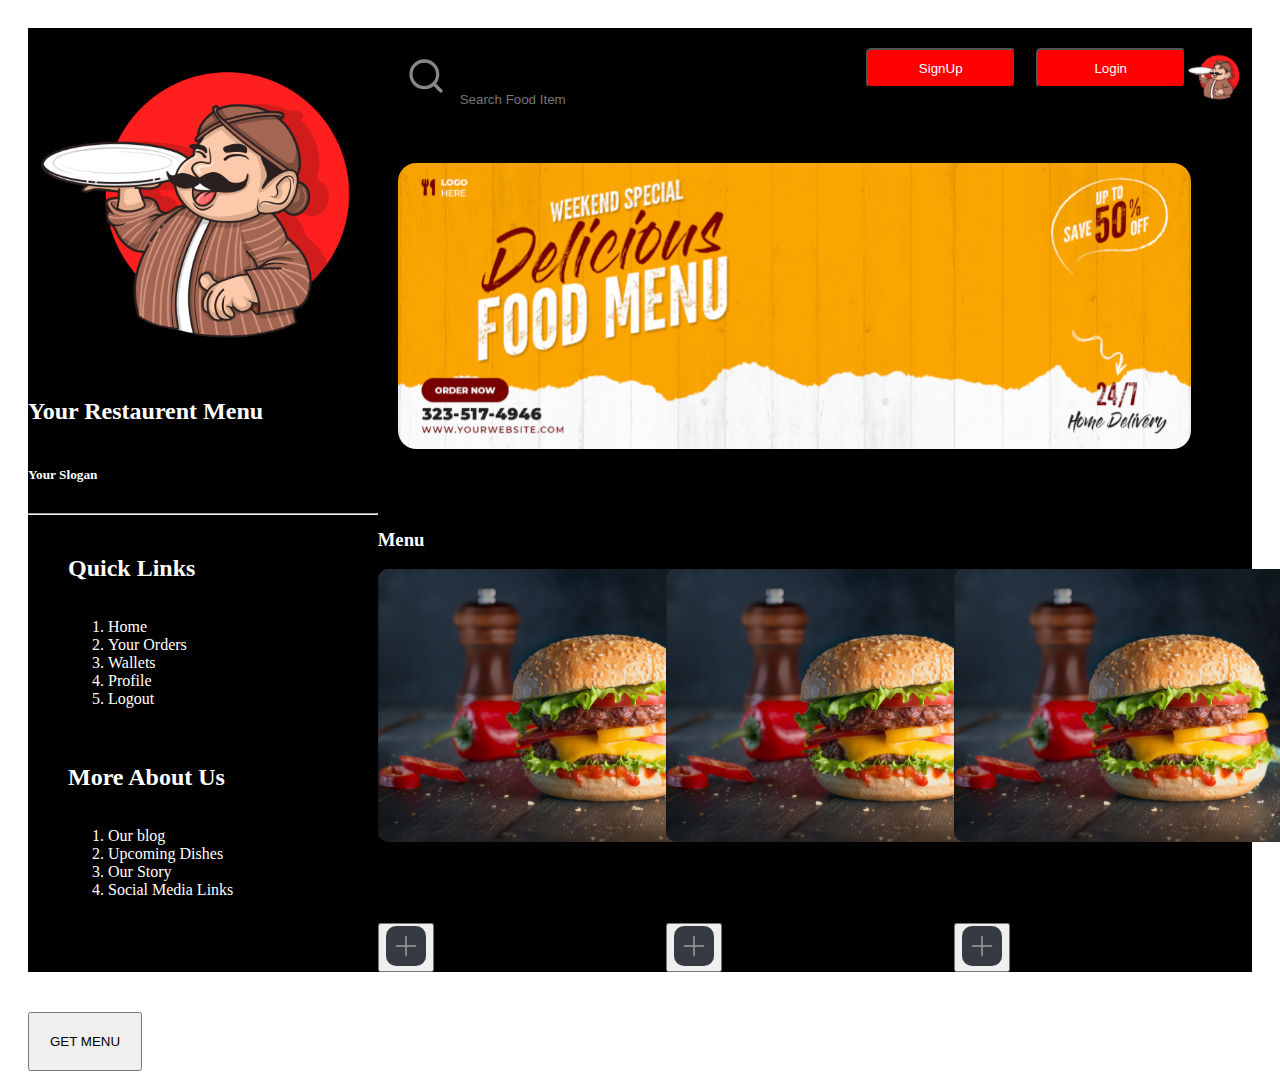
<file: index.html>
<!DOCTYPE html>
<html lang="en">
  <head>
    <meta charset="UTF-8" />
    <meta name="viewport" content="width=device-width, initial-scale=1.0" />
    <title>Document</title>
    <link rel="stylesheet" href="style.css" />
    <link
      href="https://cdn.jsdelivr.net/npm/bootstrap@5.0.2/dist/css/bootstrap.min.css"
      rel="stylesheet"
      integrity="sha384-EVSTQN3/azprG1Anm3QDgpJLIm9Nao0Yz1ztcQTwFspd3yD65VohhpuuCOmLASjC"
      crossorigin="anonymous"
    />
  </head>
  <body>
   
    <div class="bg-conatiner">
      <div class="left-container">
        <div class="left-container-1">
          <img
            src="./file/—Pngtree—javanese character with blangkon holding_8999487 1.svg"
          />
          <h2 class="d-flex justify-content-center">Your Restaurent Menu</h2>
          <h5 class="d-flex justify-content-center text-danger">Your Slogan</h5>
        </div>
        <hr class="text-success" />

        <div class="left-container-2">
          <h2>Quick Links</h2>
          <ol>
            <li>
              <a href="#" class="text-white text-decoration-none">Home </a>
            </li>
            <li>
              <a href="#" class="text-white text-decoration-none"
                >Your Orders
              </a>
            </li>

            <li>
              <a href="#" class="text-white text-decoration-none">Wallets </a>
            </li>
            <li>
              <a href="#" class="text-white text-decoration-none">Profile </a>
            </li>
            <li>
              <a href="#" class="text-white text-decoration-none">Logout </a>
            </li>
          </ol>
        </div>
        <div class="left-container-3">
          <h2>More About Us</h2>
          <ol>
            <li>
              <a href="#" class="text-white text-decoration-none">Our blog </a>
            </li>
            <li>
              <a href="#" class="text-white text-decoration-none"
                >Upcoming Dishes
              </a>
            </li>
            <li>
              <a href="#" class="text-white text-decoration-none">Our Story </a>
            </li>
            <li>
              <a href="#" class="text-white text-decoration-none"
                >Social Media Links
              </a>
            </li>
          </ol>
        </div>
      </div>
      <div class="right-container">
        <div class="right-container-1">
          <div class="search-container">
            <img src="./file/search 1.svg" class="search-img" />
            <input type="text" name="search" placeholder="Search Food Item" />
          </div>

          <button class="login-button">SignUp</button>
          <button class="login-button">Login</button>
          <img src="./file/—Pngtree—javanese character with blangkon holding_8999487 2.svg">
        </div>
        <div class="right-container-2">
            <img src="./file/Screenshot 2023-07-14 at 11.14 1.svg"  class="right-container-2-img">
        </div>
        <h3 class="text-white p-3 "><a href="./index2.html" class="color-white text-decoration-none">Menu</a></h3>
        <div class="right-container-3 ">
            <div class="card bg-dark  p-2 m-2" style="width: 18rem;">
                <img src="./file/rger 1.svg" class="card-img-top" alt="...">
                <div class="card-body d-flex  justify-content-between bg-dark text-white">
                  <h5 class="card-title">Burger <br>$5.99/-</h5>
                  <!-- <p class="card-text">Some quick example text to build on the card title and make up the bulk of the card's content.</p> -->
                 <button class="border-none bg-dark"><img src="./file/Group 3.svg"></button>
                </div>
              </div>
              <div class="card bg-dark p-2 m-2" style="width: 18rem;">
                <img src="./file/rger 1.svg" class="card-img-top" alt="...">
                <div class="card-body d-flex  justify-content-between bg-dark text-white">
                  <h5 class="card-title">Burger <br>$5.99/-</h5>
                  <!-- <p class="card-text">Some quick example text to build on the card title and make up the bulk of the card's content.</p> -->
                 <button class="border-none bg-dark"><img src="./file/Group 3.svg"></button>
                </div>
              </div>
              <div class="card bg-dark p-2 m-2" style="width: 18rem;">
                <img src="./file/rger 1.svg" class="card-img-top" alt="...">
                <div class="card-body d-flex  justify-content-between bg-dark text-white">
                  <h5 class="card-title">Burger <br>$5.99/-</h5>
                  <!-- <p class="card-text">Some quick example text to build on the card title and make up the bulk of the card's content.</p> -->
                 <button class="border-none bg-dark"><img src="./file/Group 3.svg"></button>
                </div>
              </div>


        </div>
      </div>
    </div>
   
        <!-- <div class="row">
            <div class="col-12 col-lg-4 ">
                <h3 id="mydata"></h2>
        </div> -->
        <button id="mydata" onclick="getmenu()">GET MENU</button>
    </div>
    <script src="./style.js"></script>
    <script
      src="https://cdn.jsdelivr.net/npm/@popperjs/core@2.9.2/dist/umd/popper.min.js"
      integrity="sha384-IQsoLXl5PILFhosVNubq5LC7Qb9DXgDA9i+tQ8Zj3iwWAwPtgFTxbJ8NT4GN1R8p"
      crossorigin="anonymous"
    ></script>
    <script
      src="https://cdn.jsdelivr.net/npm/bootstrap@5.0.2/dist/js/bootstrap.min.js"
      integrity="sha384-cVKIPhGWiC2Al4u+LWgxfKTRIcfu0JTxR+EQDz/bgldoEyl4H0zUF0QKbrJ0EcQF"
      crossorigin="anonymous"
    ></script>
  </body>
</html>
</file>
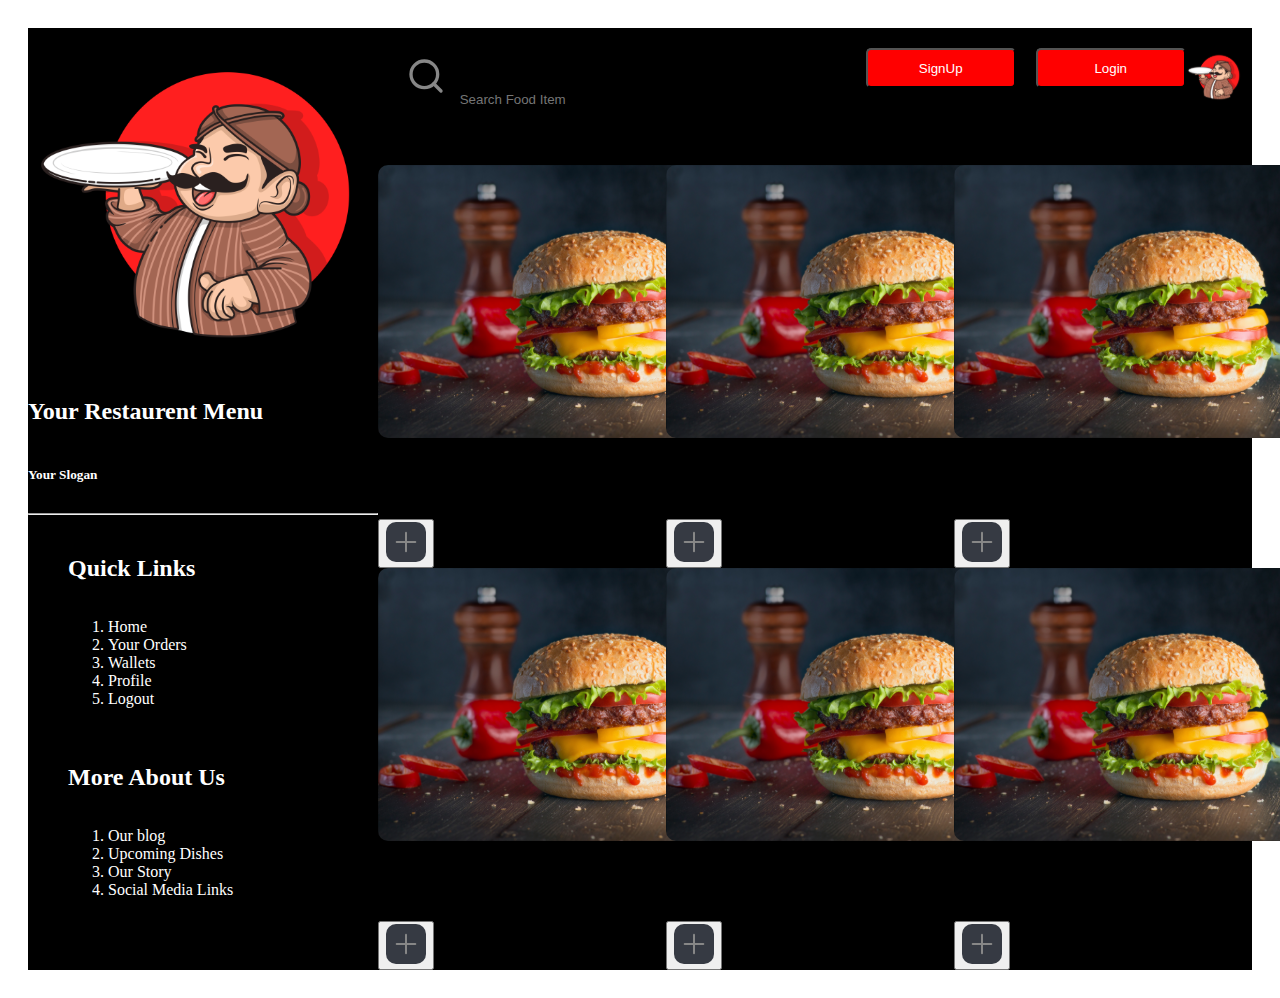
<file: index2.html>
<!DOCTYPE html>
<html lang="en">
  <head>
    <meta charset="UTF-8" />
    <meta name="viewport" content="width=device-width, initial-scale=1.0" />
    <title>Document</title>
    <link rel="stylesheet" href="style.css" />
    <link
      href="https://cdn.jsdelivr.net/npm/bootstrap@5.0.2/dist/css/bootstrap.min.css"
      rel="stylesheet"
      integrity="sha384-EVSTQN3/azprG1Anm3QDgpJLIm9Nao0Yz1ztcQTwFspd3yD65VohhpuuCOmLASjC"
      crossorigin="anonymous"
    />
  </head>
  <body>
    <div class="bg-conatiner">
      <div class="left-container">
        <div class="left-container-1">
          <img
            src="./file/—Pngtree—javanese character with blangkon holding_8999487 1.svg"
          />
          <h2 class="d-flex justify-content-center">Your Restaurent Menu</h2>
          <h5 class="d-flex justify-content-center text-danger">Your Slogan</h5>
        </div>
        <hr class="text-success" />

        <div class="left-container-2">
          <h2>Quick Links</h2>
          <ol>
            <li>
              <a href="./index.html" class="text-white text-decoration-none">Home </a>
            </li>
            <li>
              <a href="#" class="text-white text-decoration-none"
                >Your Orders
              </a>
            </li>
            
            <li>
              <a href="#" class="text-white text-decoration-none">Wallets </a>
            </li>
            <li>
              <a href="#" class="text-white text-decoration-none">Profile </a>
            </li>
            <li>
              <a href="#" class="text-white text-decoration-none">Logout </a>
            </li>
          </ol>
        </div>
        <div class="left-container-3">
          <h2>More About Us</h2>
          <ol>
            <li>
              <a href="#" class="text-white text-decoration-none">Our blog </a>
            </li>
            <li>
              <a href="#" class="text-white text-decoration-none"
                >Upcoming Dishes
              </a>
            </li>
            <li>
              <a href="#" class="text-white text-decoration-none">Our Story </a>
            </li>
            <li>
              <a href="#" class="text-white text-decoration-none"
                >Social Media Links
              </a>
            </li>
          </ol>
        </div>
      </div>
      <div class="right-container">
        <div class="right-container-1">
          <div class="search-container">
            <img src="./file/search 1.svg" class="search-img" />
            <input type="text" name="search" placeholder="Search Food Item" />
          </div>

          <button class="login-button">SignUp</button>
          <button class="login-button">Login</button>
          <img src="./file/—Pngtree—javanese character with blangkon holding_8999487 2.svg">
        </div>
        
        <h3 class="text-white p-3 ">Menu</h3>
        <div class="right-container-3 ">
            <div class="card bg-dark  p-2 m-2" style="width: 18rem;">
                <img src="./file/rger 1.svg" class="card-img-top" alt="...">
                <div class="card-body d-flex  justify-content-between bg-dark text-white">
                  <h5 class="card-title">Burger <br>$5.99/-</h5>
                  <!-- <p class="card-text">Some quick example text to build on the card title and make up the bulk of the card's content.</p> -->
                 <button class="border-none  bg-dark"><img src="./file/Group 3.svg"></button>
                </div>
              </div>
              <div class="card bg-dark p-2 m-2" style="width: 18rem;">
                <img src="./file/rger 1.svg" class="card-img-top" alt="...">
                <div class="card-body d-flex  justify-content-between bg-dark text-white">
                  <h5 class="card-title">Burger <br>$5.99/-</h5>
                  <!-- <p class="card-text">Some quick example text to build on the card title and make up the bulk of the card's content.</p> -->
                 <button class="border-none  bg-dark"><img src="./file/Group 3.svg"></button>
                </div>
              </div>
              <div class="card bg-dark p-2 m-2" style="width: 18rem;">
                <img src="./file/rger 1.svg" class="card-img-top" alt="...">
                <div class="card-body d-flex  justify-content-between bg-dark text-white">
                  <h5 class="card-title">Burger <br>$5.99/-</h5>
                  <!-- <p class="card-text">Some quick example text to build on the card title and make up the bulk of the card's content.</p> -->
                 <button class="border-none  bg-dark"><img src="./file/Group 3.svg"></button>
                </div>
              </div>


        </div>
        <div class="right-container-3 ">
            <div class="card bg-dark  p-2 m-2" style="width: 18rem;">
                <img src="./file/rger 1.svg" class="card-img-top" alt="...">
                <div class="card-body d-flex  justify-content-between bg-dark text-white">
                  <h5 class="card-title">Burger <br>$5.99/-</h5>
                  <!-- <p class="card-text">Some quick example text to build on the card title and make up the bulk of the card's content.</p> -->
                 <button class="border-none  bg-dark"><img src="./file/Group 3.svg"></button>
                </div>
              </div>
              <div class="card bg-dark p-2 m-2" style="width: 18rem;">
                <img src="./file/rger 1.svg" class="card-img-top" alt="...">
                <div class="card-body d-flex  justify-content-between bg-dark text-white">
                  <h5 class="card-title">Burger <br>$5.99/-</h5>
                  <!-- <p class="card-text">Some quick example text to build on the card title and make up the bulk of the card's content.</p> -->
                 <button class="border-none  bg-dark"><img src="./file/Group 3.svg"></button>
                </div>
              </div>
              <div class="card bg-dark p-2 m-2" style="width: 18rem;">
                <img src="./file/rger 1.svg" class="card-img-top" alt="...">
                <div class="card-body d-flex  justify-content-between bg-dark text-white">
                  <h5 class="card-title">Burger <br>$5.99/-</h5>
                  <!-- <p class="card-text">Some quick example text to build on the card title and make up the bulk of the card's content.</p> -->
                 <button class="border-none  bg-dark"><img src="./file/Group 3.svg"></button>
                </div>
              </div>


        </div>
      </div>
    </div>

    <script src="./style.js"></script>
    <script
      src="https://cdn.jsdelivr.net/npm/@popperjs/core@2.9.2/dist/umd/popper.min.js"
      integrity="sha384-IQsoLXl5PILFhosVNubq5LC7Qb9DXgDA9i+tQ8Zj3iwWAwPtgFTxbJ8NT4GN1R8p"
      crossorigin="anonymous"
    ></script>
    <script
      src="https://cdn.jsdelivr.net/npm/bootstrap@5.0.2/dist/js/bootstrap.min.js"
      integrity="sha384-cVKIPhGWiC2Al4u+LWgxfKTRIcfu0JTxR+EQDz/bgldoEyl4H0zUF0QKbrJ0EcQF"
      crossorigin="anonymous"
    ></script>
  </body>
</html>
</file>
<file: style.css>
.bg-conatiner{
    display:flex;
    padding:20px;
}
.left-container{
    width:30vw;
    background-color: black;
    color:white;
}
.left-container-1{
    display: flex;
    flex-direction: column;
    justify-content: center;
    /* border:2px solid red; */
}
.left-container-2{
    display:flex;
    flex-direction: column;
    margin:20px;
    padding-left:20px;
    justify-content: center;

}
.left-container-3{
    display:flex;
    flex-direction: column;
    margin:20px;
    padding-left:20px;
    justify-content: center;
}
a{
    color:white;
    text-decoration: none;
}
hr{
    color:green;
}
.right-container{
    width:75vw;
    /* border:2px solid red; */
    /* margin-left:20px; */
    background-color: black;
    left:0px;
}
.search-container{
    /* border:2px solid white; */
    height:40px;
    /* background-color: aquamarine; */
    margin-left:20px;
}
.search-img{
    /* border:2px solid black; */
    padding:8px;
    height:40px;
}
input{
    width:30vw;
    border:none;
    height:40px;
    background-color: black;
    color:white;
   
    /* height:40px; */
}
.login-button{
    width:150px;
    height:40px;
    background-color: red;
    color:white;
    border-radius: 5px;
    border-color: none;
    display:flex;
    justify-content: center;
    margin-left:20px;
    align-items: center;
}
.right-container-1{
    display:flex;
    margin-top:20px;
    
}
.right-container-2{
    width:60vw;
    margin-left:20px;
}
.right-container-2-img{
    width:62vw;
    border-radius:10px;
    height:400px;
    /* border: 2px solid red; */
    
}
.right-container-3{
    display: flex;
    flex-direction: row;
    /* flex-wrap: wrap; */
   
    width:65vw;
    /* border:2px solid red; */

}
#mydata{
    display:flex;
    flex-direction: row;
    margin:20px;
    padding:20px;
    
    
    flex-wrap: wrap;
}
</file>
